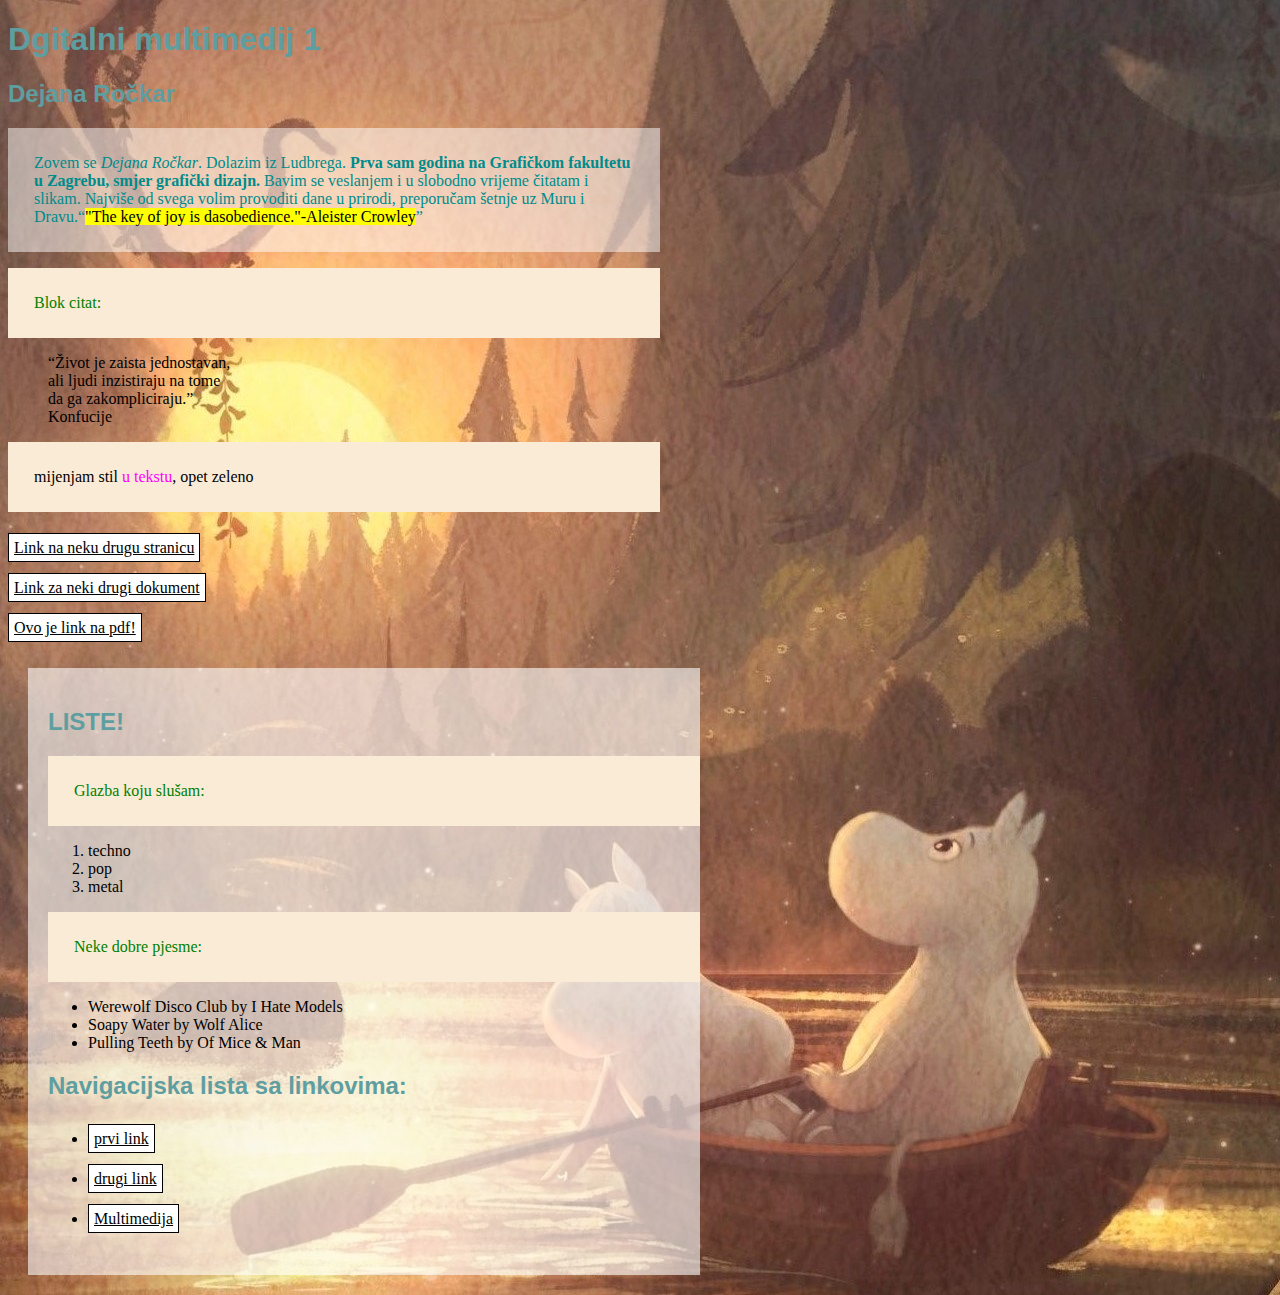
<file: index.html>
<!DOCTYPE html>
<html>
<head>
<title>Moj html dokument</title>
    <link rel="stylesheet" href="CSS.css"/>
</head>
<body class="pozadina">
    <h1>Dgitalni multimedij 1</h1>
	<h2>Dejana Ročkar</h2>
    <p class="paragraf_2">Zovem se <i>Dejana Ročkar</i>. Dolazim iz Ludbrega. <b>Prva sam godina na Grafičkom fakultetu u Zagrebu, smjer grafički dizajn.</b> Bavim se veslanjem i u slobodno vrijeme čitatam i slikam. Najviše od svega volim provoditi dane u prirodi, preporučam šetnje uz Muru i Dravu.<q><mark>"The key of joy is dasobedience."-Aleister Crowley</mark></q></p>
	<p>Blok citat:</p>
	  <blockquote>
	   “Život je zaista jednostavan,<br/>
	    ali ljudi inzistiraju na tome<br/>
	    da ga zakompliciraju.”<br/>
	    Konfucije
	  </blockquote>
    <p style="color: black;">mijenjam stil <span>u tekstu</span>, opet zeleno</p>
    <a href="https://www.nationalgeographic.com/magazine">Link na neku drugu stranicu</a><br/>
    <a href="vježba11.html">Link za neki drugi dokument</a><br/>
    <a href="Dokumenti/41.BIOTIČKI EKOLOŠKI ČIMBENICI.pdf">Ovo je link na pdf!</a>
    <div class="novi_blok">
    <h2>LISTE!</h2>
    <p>Glazba koju slušam:</p>
    <ol>
        <li>techno</li>
        <li>pop</li>
        <li>metal</li>
    </ol>
    <p>Neke dobre pjesme:</p>
    <ul>
        <li>Werewolf Disco Club by I Hate Models</li>
        <li>Soapy Water by Wolf Alice</li>
        <li>Pulling Teeth by Of Mice & Man</li>
    </ul>
    <h2>Navigacijska lista sa linkovima:</h2>
    <nav>
        <ul>
            <li><a href="#">prvi link</a></li>
            <li><a href="#">drugi link</a></li>
            <li><a href="vježba111.html">Multimedija</a></li>
        </ul>
    </nav>
    </div>
</body>
</html>
</file>
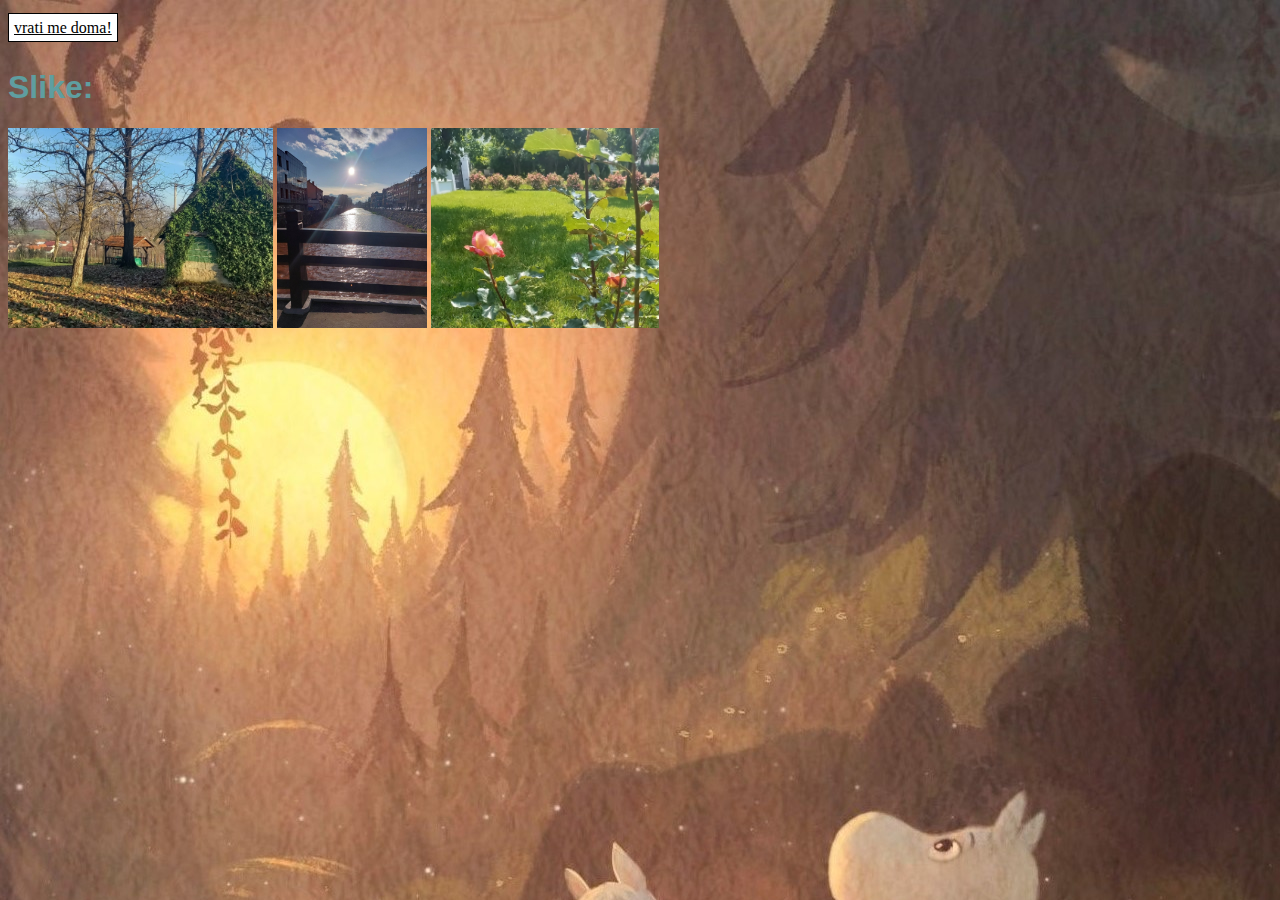
<file: vježba11.html>
<!DOCTYPE html>
<html>
<head>
    <meta charset='utf-8'>
    <title>vježba 11</title>
    <link rel="stylesheet" href="CSS.css"/>
</head>
<body class="pozadina">
    <a href="index.html">vrati me doma!</a>
    <h1>Slike:</h1>
    <img src="Slike/Picsart_23-06-07_00-23-51-954.jpg"/>
    <img src="Slike/Picsart_23-06-07_00-25-35-054.jpg"/>
    <img src="Slike/Picsart_23-06-07_00-26-43-898.jpg"/>
</body>
</html>
</file>
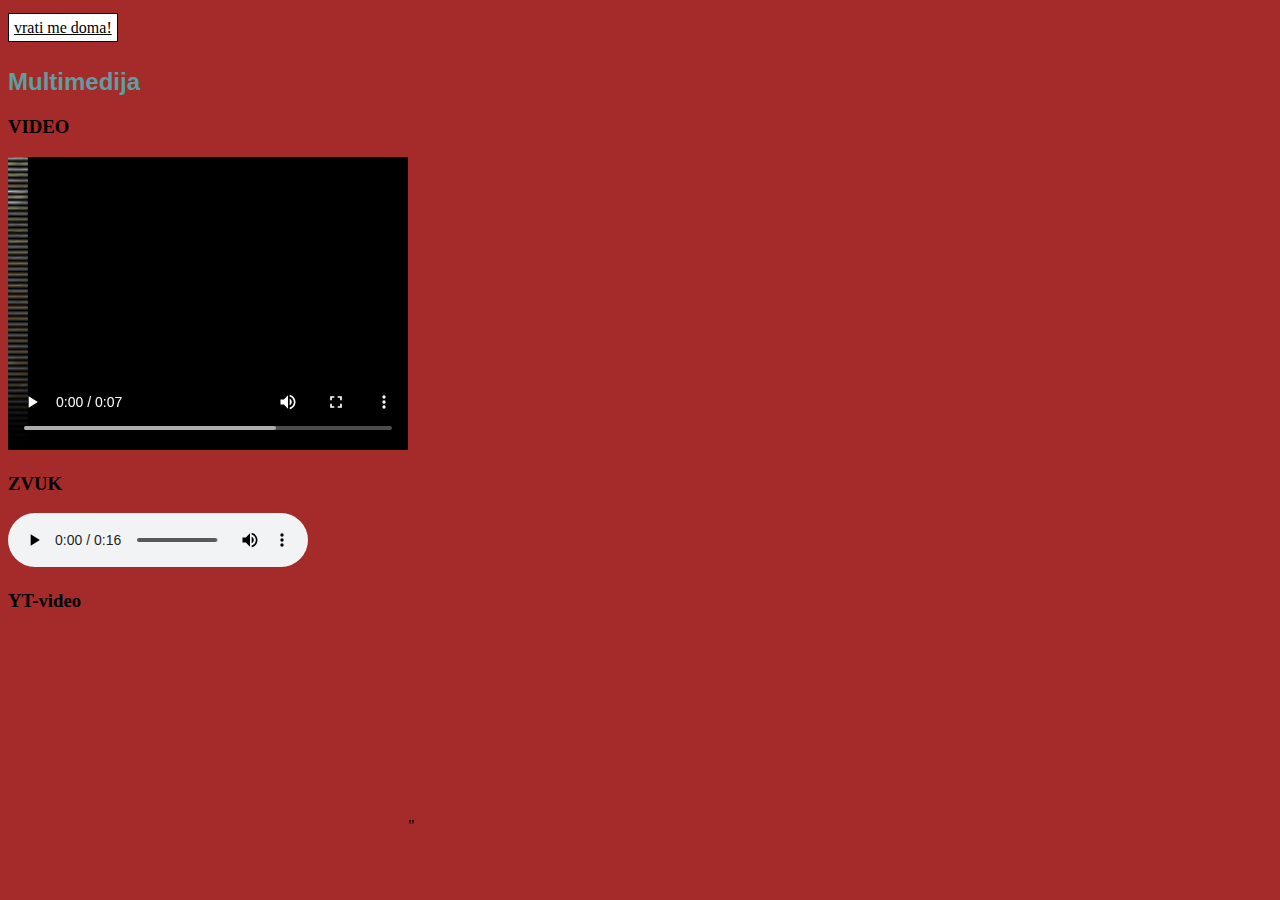
<file: vježba111.html>
<!DOCTYPE html>
<html>
<head>
    <meta charset='utf-8'>
    <title>vježba 111</title>
    <link rel="stylesheet" href="CSS.css"/>
 </head>
 <body class="drugapozadina">
    <a href="index.html">vrati me doma!</a>
    <h2>Multimedija</h2>
    <h3>VIDEO</h3>
    <video width="400" height="" controls>
        <source src="Slike/ZADATAK.mp4" type="video/mp4"/>
    </video>
    <h3>ZVUK</h3>
    <audio controls>
        <source src="Dokumenti/moj_zadatak.mp3" type="audio/mp3"/>
    </audio>
    <h3>YT-video</h3>
    <iframe width="400" height="200" src="https://www.youtube.com/embed/QgBA7olluGc" title="YouTube video player" frameborder="0" allow="accelerometer; autoplay; clipboard-write; encrypted-media; gyroscope; picture-in-picture; web-share" allowfullscreen></iframe>"

</body>
</html>
</file>
<file: CSS.css>
@charset "utf-8";
/* CSS Document */
p {
    color: green;
    font-family: Cambria, Cochin, Georgia, Times, 'Times New Roman', "serif";
    font-size: 16px;
    line-height: 18px;
    width: 600px;
    background-color: antiquewhite;
    padding: 26px;
}
.paragraf_2 {color: darkcyan; background-color: rgba(255, 255, 255, 0.5);}
.novi_blok {
    background-color: rgba(255, 255, 255, 0.6);
    padding: 20px;
    margin: 20px;
    width: 50%;
}
h1, h2 {
    font-family: 'Franklin Gothic Medium', 'Arial Narrow', Arial, sans-serif;
    color: cadetblue;
}
    span {color: rgb(255, 0, 255);}
.pozadina {
    background-image: url("Slike/mumin\ \(2\).jpg");
}
.drugapozadina {
    background-color: brown;
}
a:link {
    color: black;
    background-color: white;
    padding: 5px;
    line-height: 40px;
    border: 1px solid #000;
} 
a:hover {
    background-color: darkgray;
}
img {
    height: 200px;
}
</file>
